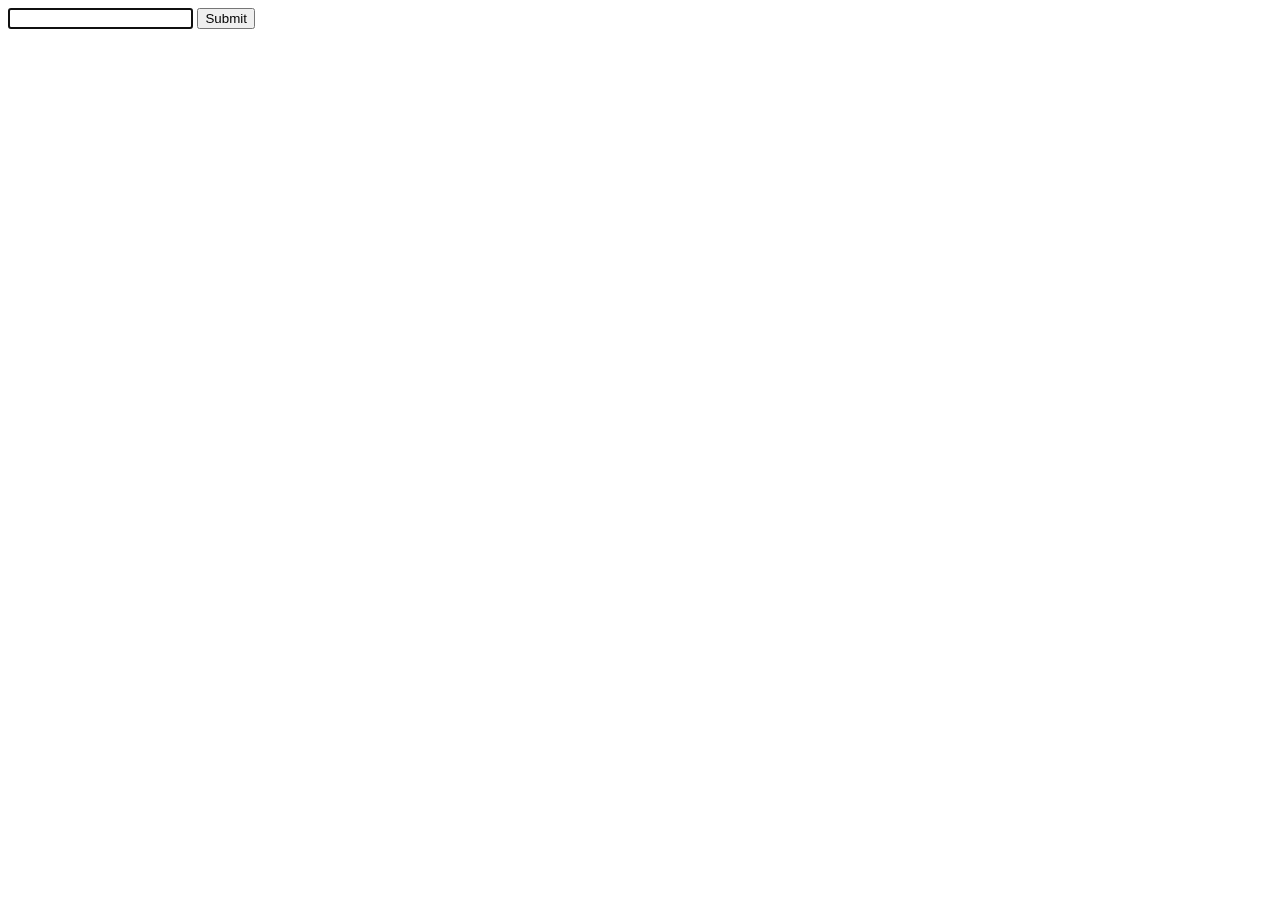
<file: resources/public/index.html>
<!doctype html>

<html lang="en">
<head>
  <meta charset="utf-8">

  <title>Eve Market Analyzer</title>
  <meta name="description" content="Eve Market Analyzer">
  <meta name="author" content="Robert Johnson">

  <link rel="stylesheet" href="css/styles.css"></link>

</head>

<body>
  <form action="/hub-item" method="GET">
    <input type="text" name="itemName" method="GET" autofocus />
    <input type="submit" value="Submit" />
  </form>
</body>
</html>
</file>
<file: resources/public/css/styles.css>
html {
    font-family: Roboto,Helvetica,sans-serif;
}

table {
    border-collapse: collapse;
    border-spacing: 0;
}

td, th {
    border: 1px solid #CCC;
}

td.highestSellingPrice, td.lowestBuyingPrice {
    background-color: #99CCFF;
}
</file>
